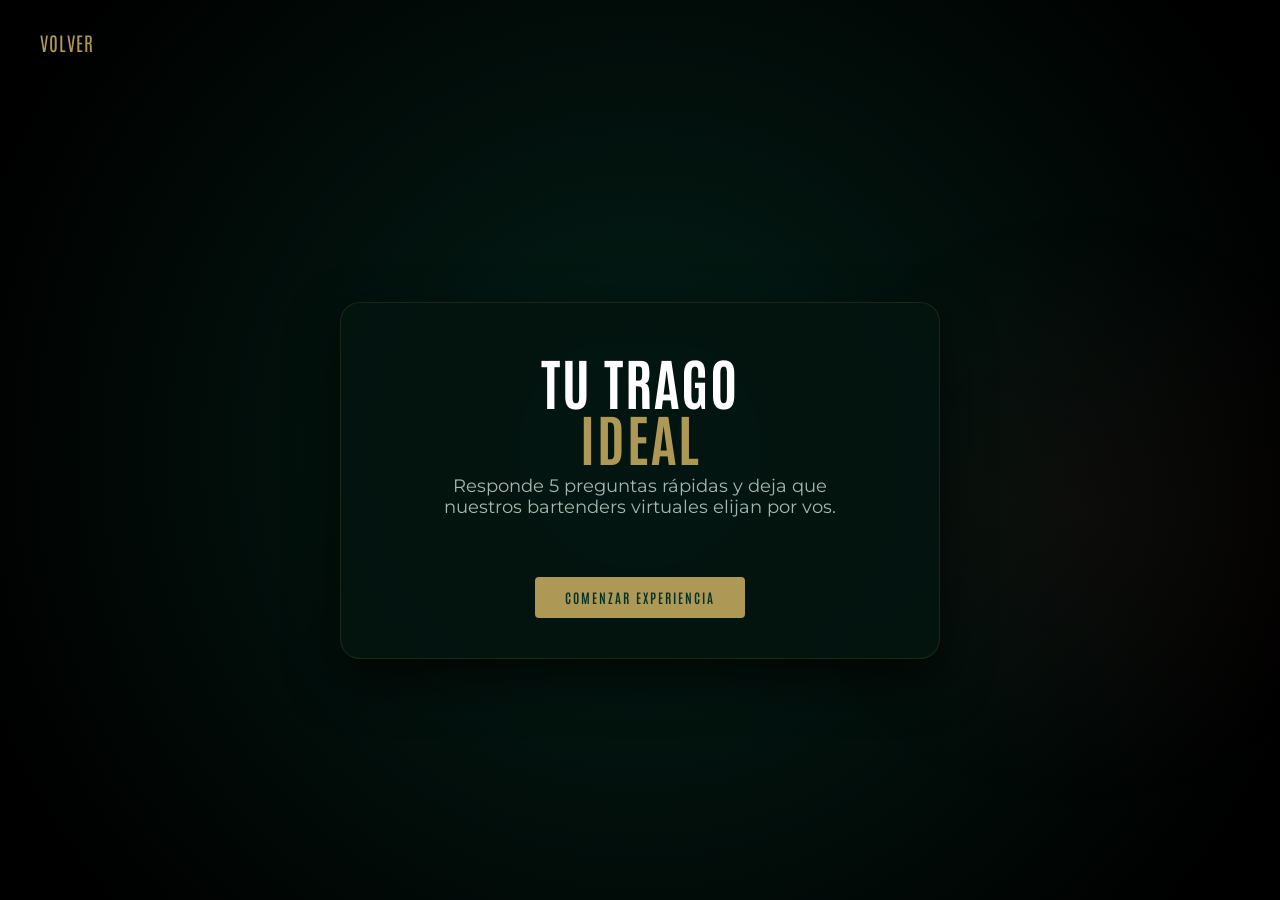
<file: fina-website/quiz.html>
<!DOCTYPE html>
<html lang="es">

<head>
    <meta charset="UTF-8">
    <meta name="viewport" content="width=device-width, initial-scale=1.0, viewport-fit=cover">
    <meta name="theme-color" content="#063023">
    <meta name="color-scheme" content="light only">
    <title>Tu Trago Ideal | FINA Cocktail Bar</title>
    <!-- Fonts -->
    <link rel="preconnect" href="https://fonts.googleapis.com">
    <link rel="preconnect" href="https://fonts.gstatic.com" crossorigin>
    <link
        href="https://fonts.googleapis.com/css2?family=Antonio:wght@100..700&family=Great+Vibes&family=Montserrat:wght@300;400;500;600&display=swap"
        rel="stylesheet">
    <!-- Ionicons -->
    <script nomodule src="https://unpkg.com/ionicons@7.1.0/dist/ionicons/ionicons.js"></script>
    <link rel="stylesheet" href="style.min.css">
    <style>
        /* Quiz Specific Styling */
        body {
            background-color: var(--color-black);
            overflow-x: hidden;
            overflow-y: auto;
            /* Allow scrolling */
            /* Prevent scroll on quiz page */
            font-family: var(--font-body);
        }

        /* Neon Gold Arches Background */
        .neon-bg {
            position: fixed;
            top: 0;
            left: 0;
            width: 100%;
            height: 100%;
            pointer-events: none;
            z-index: -1;
            /* Subtle dark gradient base */
            background: radial-gradient(circle at center, var(--secondary-green) 0%, #000 90%);
        }

        .neon-arch {
            position: absolute;
            border: 2px solid rgba(173, 152, 85, 0.1);
            border-top: 2px solid rgba(173, 152, 85, 0.6);
            border-radius: 50%;
            box-shadow: 0 -5px 20px rgba(173, 152, 85, 0.2);
            opacity: 0;
            animation: pulseArch 6s infinite ease-in-out;
            transform: translate(-50%, 20%);
            left: 50%;
        }

        .neon-arch:nth-child(1) {
            bottom: -10vh;
            width: 80vw;
            height: 80vw;
            animation-delay: 0s;
        }

        .neon-arch:nth-child(2) {
            bottom: -20vh;
            width: 120vw;
            height: 120vw;
            animation-delay: 2s;
            border-color: rgba(173, 152, 85, 0.2);
            border-top-color: rgba(173, 152, 85, 0.4);
        }

        .neon-arch:nth-child(3) {
            bottom: -30vh;
            width: 160vw;
            height: 160vw;
            animation-delay: 4s;
            border-color: rgba(173, 152, 85, 0.05);
            border-top-color: rgba(173, 152, 85, 0.2);
        }

        @keyframes pulseArch {

            0%,
            100% {
                opacity: 0.3;
                transform: translate(-50%, 20%) scale(1);
                box-shadow: 0 -5px 20px rgba(173, 152, 85, 0.2);
            }

            50% {
                opacity: 0.6;
                transform: translate(-50%, 20%) scale(1.05);
                box-shadow: 0 -10px 40px rgba(173, 152, 85, 0.4);
            }
        }

        .quiz-page {
            min-height: 100vh;
            display: flex;
            flex-direction: column;
            justify-content: center;
            align-items: center;
            padding: 80px 20px 20px;
            text-align: center;
            position: relative;
            z-index: 10;
        }

        .quiz-container {
            max-width: 600px;
            width: 100%;
            /* Minimalist Glassmorphism */
            background: rgba(4, 20, 16, 0.85);
            border: 1px solid rgba(173, 152, 85, 0.15);
            border-radius: 20px;
            padding: 40px;
            backdrop-filter: blur(20px);
            box-shadow: 0 20px 50px rgba(0, 0, 0, 0.7);
            transition: all 0.3s ease;
        }

        .question-step {
            display: none;
            animation: fadeInUp 0.6s cubic-bezier(0.2, 0.8, 0.2, 1);
        }

        .question-step.active {
            display: block;
        }

        .quiz-progress {
            font-size: 0.8rem;
            color: var(--accent-gold);
            margin-bottom: 20px;
            letter-spacing: 3px;
            text-transform: uppercase;
            opacity: 0.8;
        }

        .quiz-question {
            font-size: 1.8rem;
            color: var(--text-light);
            margin-bottom: 40px;
            font-family: var(--font-heading);
            font-weight: 300;
            line-height: 1.3;
            text-shadow: 0 2px 10px rgba(0, 0, 0, 0.5);
        }

        .options-grid {
            display: grid;
            grid-template-columns: 1fr;
            gap: 15px;
        }

        .quiz-btn {
            background: rgba(20, 20, 20, 0.6);
            border: 1px solid rgba(173, 152, 85, 0.3);
            color: var(--text-light);
            padding: 18px 25px;
            border-radius: 50px;
            /* Fully rounded buttons */
            cursor: pointer;
            transition: all 0.3s cubic-bezier(0.25, 0.8, 0.25, 1);
            font-family: var(--font-body);
            font-size: 1.1rem;
            text-align: left;
            position: relative;
            overflow: hidden;
            display: flex;
            align-items: center;
            justify-content: space-between;
        }

        .quiz-btn::after {
            content: '';
            position: absolute;
            top: 0;
            left: 0;
            width: 0%;
            height: 100%;
            background: linear-gradient(90deg, transparent, rgba(173, 152, 85, 0.1), transparent);
            transition: width 0.4s;
            z-index: 1;
        }

        .quiz-btn:hover {
            border-color: var(--accent-gold);
            color: var(--primary-green);
            background: var(--accent-gold);
            transform: translateY(-2px);
            box-shadow: 0 5px 20px rgba(173, 152, 85, 0.4);
        }

        .quiz-btn:active {
            transform: scale(0.98);
        }

        .quiz-btn.locked-opt {
            opacity: 0.5;
            cursor: not-allowed;
            border-color: rgba(255, 255, 255, 0.1);
            background: rgba(20, 20, 20, 0.4);
            flex-direction: column;
            align-items: flex-start;
            padding: 15px;
        }

        .quiz-btn.locked-opt:hover {
            transform: none;
            box-shadow: none;
            border-color: rgba(255, 255, 255, 0.1);
            background: rgba(20, 20, 20, 0.4);
            color: var(--text-light);
        }

        .locked-top {
            display: flex;
            justify-content: space-between;
            width: 100%;
        }

        .locked-msg {
            font-size: 0.8rem;
            color: var(--accent-gold);
            margin-top: 8px;
            font-style: italic;
            text-align: left;
            line-height: 1.2;
            opacity: 0.8;
        }

        /* Result Styles */
        .result-title {
            font-size: 3rem;
            color: var(--accent-gold);
            font-family: var(--font-heading);
            margin-bottom: 10px;
            text-shadow: 0 0 10px rgba(173, 152, 85, 0.3);
            text-transform: uppercase;
            letter-spacing: 2px;
        }

        .result-profile {
            font-style: italic;
            color: var(--text-light);
            margin-bottom: 30px;
            font-size: 1.2rem;
            font-weight: 300;
        }

        .recommended-card {
            margin: 20px auto;
            max-width: 320px;
            border: 1px solid var(--accent-gold);
            border-radius: 15px;
            overflow: hidden;
            background: #000;
            box-shadow: 0 10px 30px rgba(0, 0, 0, 0.6);
            transition: transform 0.5s;
        }

        .recommended-card:hover {
            transform: translateY(-5px);
            box-shadow: 0 15px 40px rgba(173, 152, 85, 0.2);
        }

        .recommended-card img {
            width: 100%;
            height: 280px;
            object-fit: cover;
            border-bottom: 1px solid rgba(173, 152, 85, 0.2);
        }

        .recommended-info {
            padding: 25px;
            text-align: center;
        }

        .drink-name {
            color: var(--accent-gold);
            margin-bottom: 10px;
            font-family: var(--font-heading);
            font-size: 2rem;
            text-transform: uppercase;
            letter-spacing: 1px;
            line-height: 1.1;
        }

        .drink-separator {
            width: 40px;
            height: 2px;
            background: rgba(173, 152, 85, 0.5);
            margin: 0 auto 15px;
        }

        .drink-desc {
            color: #e0e0e0;
            font-size: 1.1rem;
            margin-bottom: 20px;
            line-height: 1.5;
            font-weight: 400;
        }

        .drink-price {
            font-weight: 700;
            color: var(--accent-gold);
            letter-spacing: 2px;
            font-size: 1.2rem;
            border-top: 1px solid rgba(255, 255, 255, 0.1);
            padding-top: 15px;
            display: inline-block;
            width: 100%;
        }

        .cta-btn {
            background: var(--accent-gold);
            color: var(--primary-green);
            padding: 12px 30px;
            border: none;
            font-family: var(--font-heading);
            text-transform: uppercase;
            letter-spacing: 2px;
            font-weight: 600;
            cursor: pointer;
            margin-top: 20px;
            transition: all 0.3s;
            border-radius: 4px;
        }

        .cta-btn:hover {
            background: #fff;
            box-shadow: 0 0 20px rgba(173, 152, 85, 0.5);
        }

        @keyframes fadeInUp {
            from {
                opacity: 0;
                transform: translateY(20px);
            }

            to {
                opacity: 1;
                transform: translateY(0);
            }
        }

        /* Navbar Override */
        .nav-back {
            position: absolute;
            top: 30px;
            left: 30px;
            color: var(--accent-gold);
            text-decoration: none;
            font-size: 1.2rem;
            display: flex;
            align-items: center;
            gap: 10px;
            z-index: 20;
            font-family: var(--font-heading);
            text-transform: uppercase;
            letter-spacing: 1px;
            transition: all 0.3s;
        }

        .nav-back:hover {
            color: #fff;
            text-shadow: 0 0 10px rgba(173, 152, 85, 0.5);
        }
    </style>
</head>

<body>

    <!-- Neon Background -->
    <div class="neon-bg">
        <div class="neon-arch"></div>
        <div class="neon-arch"></div>
        <div class="neon-arch"></div>
    </div>

    <a href="menu.html" class="nav-back">
        <ion-icon name="arrow-back-outline"></ion-icon> Volver
    </a>

    <div class="quiz-page">
        <div class="quiz-container">

            <!-- INTRO -->
            <div id="intro-step" class="question-step active">
                <div style="font-size: 4rem; color: var(--accent-gold); margin-bottom: 10px;">
                    <ion-icon name="sparkles-outline"></ion-icon>
                </div>
                <h1
                    style="font-size: 3.5rem; margin-bottom: 10px; line-height: 1; font-family: var(--font-heading); color: #fff;">
                    TU TRAGO <br><span style="color: var(--accent-gold);">IDEAL</span></h1>
                <p
                    style="margin-bottom: 40px; font-size: 1.1rem; color: var(--text-muted); max-width: 400px; margin-left: auto; margin-right: auto;">
                    Responde 5 preguntas rápidas y deja que nuestros bartenders virtuales elijan por vos.
                </p>
                <button class="cta-btn" onclick="startQuiz()">COMENZAR EXPERIENCIA</button>
            </div>

            <!-- QUESTIONS CONTAINER -->
            <div id="quiz-flow"></div>

            <!-- RESULT -->
            <div id="result-step" class="question-step">
                <h2 class="result-title">Tu Perfil es...</h2>
                <div id="profile-text" class="result-profile">...</div>

                <div class="deco-line"
                    style="width: 50px; height: 2px; background: var(--accent-gold); margin: 0 auto 30px;"></div>

                <p
                    style="text-transform: uppercase; letter-spacing: 2px; font-size: 0.9rem; color:var(--text-muted); margin-bottom: 15px;">
                    Te recomendamos:</p>

                <div id="recommendation-content">
                    <!-- Card injected here -->
                </div>

                <div style="margin-top: 30px; display: flex; gap: 15px; justify-content: center;">
                    <button class="cta-btn" onclick="location.reload()"
                        style="background: transparent; border: 1px solid var(--accent-gold); color: var(--accent-gold);">REINTENTAR</button>
                    <a href="menu.html" class="cta-btn" style="text-decoration: none; color: var(--primary-green);">VER
                        CARTA</a>
                </div>
            </div>

        </div>
    </div>

    <script src="script.js"></script> <!-- Need data from here -->
    <script>
        // QUIZ DATA
        const questions = [
            {
                q: "1. ¿Qué tipo de sabores preferís hoy?",
                options: [
                    { t: "Dulces y frutales 🍓", tag: "dulces", type: "score" },
                    { t: "Cítricos y refrescantes 🍋", tag: "citricos", type: "score" },
                    { t: "Herbales y botánicos 🌿", tag: "herbales", type: "score" },
                    { t: "Secos y complejos 🥃", tag: "secos", type: "score" },
                    { t: "Amargos y aperitivos 🍸", tag: "amargo", type: "score" }
                ]
            },
            {
                q: "2. ¿En qué etapa de la noche estás?",
                options: [
                    { t: "Recién arranco, busco algo suave.", tag: "suave", type: "score" },
                    { t: "Ya entré en ritmo, con más cuerpo.", tag: "equilibrado", type: "score" },
                    { t: "Última copa para cerrar (o seguir).", tag: "fuerte", type: "score" }
                ]
            },
            {
                q: "3. ¿Cómo describirías tu plan?",
                options: [
                    { t: "Tranqui, charlando sentado.", tag: "clasico", type: "score" },
                    { t: "Fiesta o salida con amigos.", tag: "fiesta", type: "score" },
                    { t: "Explorando sabores nuevos.", tag: "autor", type: "score" }
                ]
            },
            {
                q: "4. Intensidad de alcohol preferida:",
                options: [
                    { t: "Que casi ni se note.", tag: "suave", type: "score" },
                    { t: "Equilibrado, presente pero amable.", tag: "equilibrado", type: "score" },
                    { t: "Presencia fuerte, con carácter.", tag: "fuerte", type: "score" }
                ]
            },
            {
                q: "5. ¿Qué NO querés tomar hoy?",
                multiple: 3,
                note: "* Se pueden seleccionar hasta 3 respuestas",
                options: [
                    { t: "Nada dulce o empalagoso.", tag: "dulces", type: "block" },
                    { t: "Nada muy cítrico o ácido.", tag: "citricos", type: "block" },
                    { t: "Nada herbal o botánico.", tag: "herbales", type: "block" },
                    { t: "Nada muy seco.", tag: "secos", type: "block" },
                    { t: "Nada de notas amargas.", tag: "amargo", type: "block" },
                    { t: "Nada muy fuerte.", tag: "fuerte", type: "block" }
                ]
            }
        ];

        let currentQ = 0;
        let blockedTags = [];
        let q1Tag = "";
        let q4Tag = "";
        let preferenceTags = [];

        const tagMap = {
            "dulces": "DulceFiesta",
            "secos": "AmargoClasico", "amargo": "AmargoClasico",
            "citricos": "RefrescanteSutil", "herbales": "RefrescanteSutil"
        };

        const profiles = {
            "DulceFiesta": {
                title: "Alma de Fiesta",
                desc: "Buscas disfrutar sin preocupaciones. Sabores amables, dulces o frutales que acompañen el buen momento.",
                keywords: ["dulces", "frutal", "suave", "tikis"]
            },
            "AmargoClasico": {
                title: "Carácter & Tradición",
                desc: "Apreciás la elegancia y la intensidad. Sabores definidos, secos y fuertes. Un trago con personalidad para alguien igual.",
                keywords: ["secos", "fuerte"]
            },
            "RefrescanteSutil": {
                title: "Explorador Sensorial",
                desc: "Equilibrio ante todo. Ni muy dulce ni muy agresivo. Buscas frescura, notas cítricas y complejidad.",
                keywords: ["citricos", "equilibrado", "autor"]
            }
        };

        let currentSelections = [];

        function startQuiz() {
            document.getElementById('intro-step').classList.remove('active');
            renderQuestion();
        }

        function renderQuestion() {
            const container = document.getElementById('quiz-flow');
            container.innerHTML = '';
            currentSelections = []; // Reset selections

            const q = questions[currentQ];

            const step = document.createElement('div');
            step.className = 'question-step active';

            let noteHtml = q.note ? `<p style="color: var(--accent-gold); font-size: 0.9rem; margin-top: -30px; margin-bottom: 30px; font-style: italic;">${q.note}</p>` : '';

            let optionsHtml = '';
            if (q.multiple) {
                optionsHtml = q.options.map((opt, index) => {
                    let isLockedByQ1 = (currentQ === 4 && opt.tag === q1Tag);
                    let isLockedByQ4 = (currentQ === 4 && opt.tag === q4Tag);

                    if (isLockedByQ1 || isLockedByQ4) {
                        let lockReason = isLockedByQ1 ? "Ya elegiste buscar este sabor en la primer pregunta." : "Ya elegiste buscar esta intensidad de alcohol en la pregunta anterior.";
                        return `
                        <div class="quiz-btn locked-opt">
                            <div class="locked-top">
                                <span>${opt.t}</span>
                                <ion-icon name="lock-closed-outline"></ion-icon>
                            </div>
                            <span class="locked-msg">Bloqueado: ${lockReason}</span>
                        </div>
                        `;
                    }
                    return `
                    <button class="quiz-btn multi-btn" id="opt-${index}" onclick="multiSelect('${opt.tag}', '${opt.type}', ${index}, ${q.multiple})">
                        <span>${opt.t}</span>
                        <ion-icon name="checkmark-circle-outline" style="opacity: 0.2;"></ion-icon>
                    </button>
                    `;
                }).join('');

                optionsHtml += `
                    <button class="cta-btn" style="width: 100%; margin-top: 20px; text-align: center; display: block;" onclick="submitMultiple()">SIGUIENTE</button>
                `;
            } else {
                optionsHtml = q.options.map((opt) => `
                    <button class="quiz-btn" onclick="answer([{tag: '${opt.tag}', type: '${opt.type}'}])">
                        <span>${opt.t}</span>
                        <ion-icon name="chevron-forward-outline" style="opacity: 0.5;"></ion-icon>
                    </button>
                `).join('');
            }

            step.innerHTML = `
                <div class="quiz-progress">PASO ${currentQ + 1} / ${questions.length}</div>
                <h3 class="quiz-question">${q.q}</h3>
                ${noteHtml}
                <div class="options-grid">
                    ${optionsHtml}
                </div>
            `;
            container.appendChild(step);
        }

        function multiSelect(tag, type, idx, limit) {
            const btn = document.getElementById(`opt-${idx}`);
            const existingIdx = currentSelections.findIndex(s => s.tag === tag);

            if (existingIdx > -1) {
                // Deselect
                currentSelections.splice(existingIdx, 1);
                btn.style.borderColor = 'rgba(173, 152, 85, 0.3)';
                btn.style.color = 'var(--text-light)';
                btn.style.background = 'rgba(20, 20, 20, 0.6)';
                btn.querySelector('ion-icon').style.opacity = '0.2';
                btn.querySelector('ion-icon').name = 'checkmark-circle-outline';
            } else {
                // Select
                if (currentSelections.length >= limit) return; // Reached limit
                currentSelections.push({ tag, type });
                btn.style.borderColor = 'var(--accent-gold)';
                btn.style.color = 'var(--primary-green)';
                btn.style.background = 'var(--accent-gold)';
                btn.querySelector('ion-icon').style.opacity = '1';
                btn.querySelector('ion-icon').name = 'checkmark-circle';
            }
        }

        function submitMultiple() {
            answer(currentSelections);
        }

        function answer(selections) {
            selections.forEach(sel => {
                if (sel.type === 'block') {
                    blockedTags.push(sel.tag);
                } else if (currentQ === 0) {
                    q1Tag = sel.tag;
                } else if (currentQ === 3) {
                    q4Tag = sel.tag;
                    preferenceTags.push(sel.tag);
                } else {
                    preferenceTags.push(sel.tag);
                }
            });

            currentQ++;
            if (currentQ < questions.length) {
                renderQuestion();
            } else {
                showResult();
            }
        }

        async function showResult() {
            document.getElementById('quiz-flow').style.display = 'none';
            const resultStep = document.getElementById('result-step');
            resultStep.classList.add('active');

            const profileKey = tagMap[q1Tag] || "RefrescanteSutil";
            const profile = profiles[profileKey];

            document.getElementById('profile-text').textContent = `"${profile.desc}"`;
            document.querySelector('.result-title').textContent = profile.title;

            let candidates = [];
            let fallbackName = "Especial al Gusto";
            let fallbackDesc = "Tus elecciones fueron tan específicas que lograste hackear nuestra carta. ¡Acercate a la barra y decile al bartender que te prepare algo de autor con este perfil!";
            let fallbackPrice = "-";

            try {
                // Fetch the new JSON structure
                const response = await fetch('menu.json');
                const menuData = await response.json();

                const validCategories = ["Cocktelería de Autor", "Tikis", "Cocktelería Clásica"];

                let scoredCandidates = [];

                menuData.forEach(cat => {
                    if (validCategories.includes(cat.category)) {
                        cat.items.forEach(item => {
                            if (item.tags) {
                                // 1. Absolute rule: MUST NOT have blocked tags
                                const isBlocked = item.tags.some(t => blockedTags.includes(t));
                                if (isBlocked) return;

                                // 2. Absolute rule: MUST have Q1 tag
                                const hasBaseMatch = item.tags.includes(q1Tag);
                                if (hasBaseMatch) {
                                    // 3. Score based on Q2, Q3, Q4 preferences
                                    let score = 0;
                                    preferenceTags.forEach(pref => {
                                        if (item.tags.includes(pref)) score++;
                                    });
                                    scoredCandidates.push({ item: item, score: score });
                                }
                            }
                        });
                    }
                });

                let finalCandidates = [];

                if (scoredCandidates.length > 0) {
                    // Sort descending by score
                    scoredCandidates.sort((a, b) => b.score - a.score);
                    const topScore = scoredCandidates[0].score;
                    // Gather all with the top score to randomly pick if there's a tie
                    candidates = scoredCandidates.filter(c => c.score === topScore).map(c => c.item);
                }

            } catch (error) {
                console.error("Error loading menu data for quiz:", error);
            }

            // Absolute fallback if no specific matches found, fetch failed, or somehow everything is blocked
            if (candidates.length === 0) {
                candidates = [{ name: fallbackName, desc: fallbackDesc, price: fallbackPrice }];
            }

            // Check if we have a previously recommended drink in this session to avoid repeats
            const lastRecommended = sessionStorage.getItem('lastRecommendedDrink');

            // If we have multiple candidates and one of them is the one we just recommended, remove it
            if (candidates.length > 1 && lastRecommended) {
                candidates = candidates.filter(c => c.name !== lastRecommended);
            }

            const selected = candidates[Math.floor(Math.random() * candidates.length)];

            // Save this recommendation so we don't repeat it next round
            sessionStorage.setItem('lastRecommendedDrink', selected.name);

            // Path logic: Prioritize imageMapping (from script.js), fallback to direct local path, then default SVG
            const defaultFallback = "images/default-cocktail.svg";
            let imgSrc = defaultFallback;

            if (window.imageMapping && window.imageMapping[selected.name]) {
                imgSrc = window.imageMapping[selected.name];
            } else if (selected.name !== fallbackName) {
                // Try direct match if mapping missing (e.g. "Negroni.webp")
                imgSrc = `images/${selected.name}.webp`;
            }

            const recContainer = document.getElementById('recommendation-content');
            recContainer.innerHTML = `
                <div class="recommended-card">
                    <img src="${imgSrc}" alt="${selected.name}" onerror="this.src='${defaultFallback}'">
                    <div class="recommended-info">
                        <h3 class="drink-name">${selected.name}</h3>
                        <div class="drink-separator"></div>
                        <p class="drink-desc">${selected.desc || 'Consultar ingredientes en barra.'}</p>
                        <div class="drink-price">${selected.price}</div>
                    </div>
                </div>
            `;
        }
    </script>
    <script src="script.min.js"></script>
    <script>
        if ('serviceWorker' in navigator) {
            window.addEventListener('load', () => {
                navigator.serviceWorker.register('sw.js')
                    .then(reg => console.log('SW registered!', reg))
                    .catch(err => console.error('SW registration failed!', err));
            });
        }
    </script>
</body>

</html>
</file>
<file: fina-website/style.min.css>
:root {
    --primary-green: #063023;
    /* Updated Brand Green */
    --secondary-green: #042018;
    /* Darker shade */
    --accent-gold: #AD9855;
    /* Updated Brand Gold */
    --accent-red: #541618;
    /* Brand Red */
    --color-black: #141414;
    /* Brand Black */

    --text-light: #f5f5f5;
    --text-muted: #a3b8b0;

    --font-heading: 'Antonio', sans-serif;
    --font-script: 'Great Vibes', cursive;
    --font-body: 'Montserrat', sans-serif;
}

* {
    margin: 0;
    padding: 0;
    box-sizing: border-box;
}

body {
    background-color: var(--color-black);
    color: var(--text-light);
    font-family: var(--font-body);
    width: 100%;
    position: relative;
    -webkit-tap-highlight-color: transparent;
    overflow-x: visible;
}

/* Base Mobile Optimization */
html {
    scroll-behavior: smooth;
    -webkit-text-size-adjust: 100%;
    overflow-x: visible;
}

/* Neon Background Effects */
body::before,
body::after {
    content: '';
    position: fixed;
    /* Changed from absolute to prevent horizontal overflow */
    width: 600px;
    height: 600px;
    border-radius: 50%;
    z-index: -1;
    pointer-events: none;
}

body::before {
    background: radial-gradient(circle, rgba(173, 152, 85, 0.15), transparent 70%);
    top: -200px;
    left: -200px;
}

body::after {
    background: radial-gradient(circle, rgba(84, 22, 24, 0.15), transparent 70%);
    /* Red accent */
    bottom: 10%;
    right: -100px;
}

h1,
h2,
h3 {
    font-family: var(--font-heading);
    color: var(--accent-gold);
    text-transform: uppercase;
    letter-spacing: 2px;
}

a {
    text-decoration: none;
    color: inherit;
}

/* Navigation - Restored to Standard Centering */
.navbar {
    position: fixed;
    top: 0;
    width: 100%;
    padding: 20px 50px;
    display: flex;
    justify-content: space-between;
    align-items: center;
    background: rgba(20, 20, 20, 0.95);
    /* Using Brand Black */
    -webkit-backdrop-filter: blur(10px);
    backdrop-filter: blur(10px);
    z-index: 1000;
    border-bottom: 1px solid rgba(173, 152, 85, 0.2);
}

.logo {
    font-family: var(--font-heading);
    font-size: 2rem;
    color: var(--accent-gold);
    letter-spacing: 4px;
}

.nav-links {
    list-style: none;
    display: flex;
    gap: 30px;
}

.nav-links a {
    font-size: 0.9rem;
    letter-spacing: 1px;
    transition: color 0.3s;
}

.nav-links a:hover {
    color: var(--accent-gold);
}

.hamburger {
    display: none;
    font-size: 2rem;
    color: var(--accent-gold);
    cursor: pointer;
}

/* Mobile Menu */
.mobile-menu-overlay {
    position: fixed;
    top: 0;
    left: 0;
    width: 100%;
    height: 100vh;
    background: var(--color-black);
    display: flex;
    flex-direction: column;
    justify-content: center;
    align-items: center;
    z-index: 2000;
    transform: translateY(-100%);
    transition: transform 0.4s ease-in-out;
    padding-bottom: env(safe-area-inset-bottom);
    /* iPhone X+ fix */
}

.mobile-menu-overlay.active {
    transform: translateY(0);
}

.close-menu {
    position: absolute;
    top: 30px;
    right: 30px;
    font-size: 3rem;
    cursor: pointer;
}

.mobile-menu-overlay ul {
    list-style: none;
    text-align: center;
}

.mobile-menu-overlay a {
    font-family: var(--font-heading);
    font-size: 2.5rem;
    color: var(--accent-gold);
    display: block;
    margin: 20px 0;
}

/* Hero Section */
.hero {
    height: 100vh;
    height: 100dvh;
    /* Dynamic Viewport Height for mobile browsers */
    display: flex;
    justify-content: center;
    align-items: center;
    text-align: center;
    background: radial-gradient(circle at center, var(--primary-green) 0%, var(--color-black) 80%);
    position: relative;
    padding: 0 20px;
}

.hero-content {
    position: relative;
    z-index: 2;
    transform: none;
    /* Removed shift */
}

.script-subtitle {
    font-family: var(--font-script);
    color: var(--text-light);
    font-size: 2.5rem;
    margin-bottom: -10px;
    transform: rotate(-5deg);
}

.main-title {
    font-size: 8rem;
    line-height: 1;
    font-weight: 300;
    color: transparent;
    -webkit-text-stroke: 2px var(--accent-gold);
    /* 2px for larger text */
    animation: neonPulse 3s infinite alternate;
}

.sub-title {
    font-size: 1.2rem;
    letter-spacing: 8px;
    margin-bottom: 20px;
}

.deco-line {
    width: 100px;
    height: 2px;
    background: var(--accent-gold);
    margin: 0 auto 20px;
}

.tagline {
    font-size: 1.2rem;
    margin-bottom: 40px;
}

.script-accent {
    font-family: var(--font-script);
    color: var(--accent-gold);
    font-size: 2rem;
    margin-left: 5px;
}

.cta-btn {
    border: 1px solid var(--accent-gold);
    padding: 15px 40px;
    font-family: var(--font-heading);
    letter-spacing: 2px;
    transition: all 0.3s;
    display: inline-block;
    color: var(--accent-gold);
    will-change: transform, box-shadow;
}

.cta-btn:hover {
    background: var(--accent-red);
    /* Red on hover */
    border-color: var(--accent-red);
    color: var(--text-light);
    box-shadow: 0 0 20px rgba(84, 22, 24, 0.4);
}

/* Arch Decorations */
.arch {
    position: absolute;
    width: 400px;
    height: 600px;
    border: 1px solid rgba(173, 152, 85, 0.1);
    border-radius: 400px 400px 0 0;
    bottom: 0;
    pointer-events: none;
}

.arch-left {
    left: 10%;
}

.arch-right {
    right: 10%;
}

/* Menu Section */
.menu-section {
    padding: 80px 20px;
    background-color: var(--primary-green);
    position: relative;
    overflow: hidden;
    /* Ensure pseudo-element doesn't overflow */
    box-shadow: inset 0 0 300px #000;
    /* Much stronger vignette to blend edges */
}

.menu-section::before {
    content: '';
    position: absolute;
    top: 0;
    left: 0;
    width: 100%;
    height: 100%;
    /* Pattern without shadow, just Gold on Green */
    background-image: url("data:image/svg+xml,%3Csvg width='60' height='120' viewBox='0 0 60 120' xmlns='http://www.w3.org/2000/svg'%3E%3Cg fill='none' stroke='%23AD9855' stroke-width='1' stroke-opacity='0.4'%3E%3Cpath d='M10 0v120 M50 0v120' /%3E%3Crect x='10' y='20' width='40' height='80' rx='20' /%3E%3C/g%3E%3C/svg%3E");
    background-size: 180px 360px;
    filter: blur(0.5px);
    /* Very subtle blur */
    z-index: 0;
    pointer-events: none;
}

.menu-section>* {
    position: relative;
    z-index: 1;
    /* Ensure content stays above the blurred background */
}

.section-header {
    text-align: center;
    margin-bottom: 60px;
    opacity: 0;
    transform: translateY(20px);
    transition: opacity 0.6s ease-out, transform 0.6s ease-out;
}

.section-header.visible {
    opacity: 1;
    transform: translateY(0);
}

.section-title {
    font-size: 3rem;
    margin-bottom: 15px;
}

.deco-dot {
    width: 10px;
    height: 10px;
    background: var(--accent-gold);
    border-radius: 50%;
    margin: 0 auto;
    position: relative;
}

.deco-dot::before,
.deco-dot::after {
    content: '';
    position: absolute;
    top: 50%;
    width: 100px;
    height: 1px;
    background: rgba(173, 152, 85, 0.3);
}

.deco-dot::before {
    right: 20px;
}

.deco-dot::after {
    left: 20px;
}

.menu-category {
    max-width: 1200px;
    margin: 0 auto 80px;
    content-visibility: auto;
    /* Skip rendering off-screen DOM completely */
    contain-intrinsic-size: 800px;
    /* Placeholder height while off-screen */
}

.category-title {
    font-size: 2rem;
    border-bottom: 1px solid rgba(173, 152, 85, 0.2);
    padding-bottom: 15px;
    margin-bottom: 40px;
    text-align: center;
    opacity: 0;
    transform: translateY(20px);
    transition: opacity 0.6s ease-out, transform 0.6s ease-out;
}

.category-title.visible {
    opacity: 1;
    transform: translateY(0);
}

/* Grid for Cards */
.menu-grid {
    display: grid;
    grid-template-columns: repeat(auto-fill, minmax(280px, 1fr));
    gap: 30px;
}

/* Menu Card Styles - Optimized for performance */
.menu-card {
    background: rgba(20, 20, 20, 0.95);
    /* Solidified background to remove need for blur */
    border: 1px solid rgba(173, 152, 85, 0.15);
    border-radius: 12px;
    overflow: hidden;
    opacity: 0;

    transform: translateY(20px);

    transition: opacity 0.6s ease-out,
        transform 0.6s ease-out,
        box-shadow 0.3s ease, border-color 0.3s ease;
}

.menu-card.visible {
    opacity: 1;
    transform: translateY(0);
}

.menu-card:hover {
    transform: translateY(-8px);
    box-shadow: 0 15px 30px rgba(0, 0, 0, 0.6), 0 0 15px rgba(173, 152, 85, 0.2);
    border-color: rgba(173, 152, 85, 0.4);
    /* Gold border emphasis on hover instead of red for elegance */
}

.card-image {
    width: 100%;
    height: 200px;
    overflow: hidden;
    background: #000;
    content-visibility: auto;
    /* Skips complex image paints off-screen */
    contain-intrinsic-size: 200px;
}

.card-image img {
    width: 100%;
    height: 100%;
    object-fit: cover;
    will-change: transform;
    /* Hardware acceleration for image zoom */
    transition: transform 0.5s;
}

.menu-card:hover .card-image img {
    transform: scale(1.1);
}

.card-content {
    padding: 20px;
    /* Optimize text rendering */
    -webkit-font-smoothing: antialiased;
    -moz-osx-font-smoothing: grayscale;
}

.card-header {
    display: flex;
    justify-content: space-between;
    align-items: flex-start;
    margin-bottom: 10px;
}

.card-title {
    font-family: var(--font-heading);
    font-size: 1.2rem;
    color: var(--accent-gold);
    line-height: 1.2;
}

.card-price {
    font-family: 'Montserrat', sans-serif;
    font-weight: 600;
    color: var(--text-light);
    white-space: nowrap;
    margin-left: 10px;
}

.card-desc {
    font-size: 0.9rem;
    color: var(--text-muted);
    font-style: italic;
    line-height: 1.4;
}

/* Location Section */
.location-section {
    padding: 80px 20px;
    background: var(--secondary-green);
    text-align: center;
}

.location-section .section-title {
    text-align: center;
}

.location-content {
    max-width: 1200px;
    /* Aligned with About */
    margin: 0 auto;
    display: grid;
    grid-template-columns: 1fr;
    gap: 40px;
    padding-left: 0;
    /* Removed Shift */
}

@media (min-width: 900px) {
    .location-content {
        grid-template-columns: 1fr 1fr;
        align-items: center;
    }
}

.info-item {
    display: flex;
    flex-direction: column;
    text-align: center;
    gap: 15px;
    margin-bottom: 30px;
    align-items: center;
    justify-content: center;
}

.info-item ion-icon {
    font-size: 2rem;
    color: var(--accent-gold);
}

.reviews-preview {
    margin-top: 40px;
    padding-top: 20px;
    border-top: 1px solid rgba(255, 255, 255, 0.1);
}

.review-card {
    background: rgba(255, 255, 255, 0.05);
    padding: 20px;
    border-radius: 8px;
    margin-bottom: 20px;
}

.stars {
    color: var(--accent-gold);
    margin-bottom: 10px;
}

.author {
    display: block;
    margin-top: 10px;
    font-size: 0.8rem;
    color: var(--accent-gold);
    text-align: right;
}

footer {
    padding: 40px 20px;
    text-align: center;
    border-top: 1px solid rgba(212, 175, 55, 0.2);
}

.social-links {
    margin-bottom: 20px;
}

.social-links ion-icon {
    font-size: 1.5rem;
    color: var(--text-light);
    transition: 0.3s;
}

.social-links ion-icon:hover {
    color: var(--accent-gold);
}

/* Responsive adjustments */
@media (max-width: 768px) {
    .nav-links {
        display: none;
    }

    .hamburger {
        display: block;
    }

    .main-title {
        font-size: 5rem;
    }

    .arch {
        display: none;
    }

    .menu-grid {
        grid-template-columns: 1fr;
        /* Full width cards on mobile */
    }

    .navbar {
        padding: 20px;
    }

    .location-content,
    .about-container-three-col {
        padding-left: 0;
    }

    .hero-content {
        transform: none;
    }
}

/* WhatsApp Button, Spotify Button, Back to Top - Safe Area Fix */
.whatsapp-btn,
.spotify-btn,
.back-to-top {
    bottom: calc(30px + env(safe-area-inset-bottom));
    /* Lift up on iPhone X+ */
}

/* WhatsApp Button Container */
.whatsapp-btn {
    position: fixed;
    /* bottom handled by group rule */
    right: 30px;
    background: #25D366;
    color: white;
    width: 60px;
    height: 60px;
    border-radius: 50%;
    display: flex;
    justify-content: center;
    align-items: center;
    font-size: 35px;
    box-shadow: 0 4px 10px rgba(0, 0, 0, 0.3);
    z-index: 2000;
    transition: transform 0.3s;
    /* Continuous pulse animation to encourage action */
    animation: pulse-green 2s infinite;
}

.whatsapp-btn:hover {
    transform: scale(1.1);
    animation: none;
    /* Stop pulsing on hover */
}

/* Tooltip "Reservá tu mesa" */
.whatsapp-tooltip {
    position: absolute;
    right: 70px;
    background: white;
    color: #052b22;
    padding: 8px 15px;
    border-radius: 20px;
    font-size: 0.9rem;
    font-weight: bold;
    white-space: nowrap;
    box-shadow: 0 4px 15px rgba(0, 0, 0, 0.2);
    opacity: 0;
    transform: translateX(10px);
    transition: all 0.3s ease;
    pointer-events: none;
    font-family: var(--font-body);
}

.whatsapp-tooltip::after {
    content: '';
    position: absolute;
    right: -6px;
    top: 50%;
    transform: translateY(-50%);
    border-left: 6px solid white;
    border-top: 6px solid transparent;
    border-bottom: 6px solid transparent;
}

/* Show tooltip periodically or on hover */
/* Show tooltip periodically or on hover */
@media (hover: hover) and (pointer: fine) {
    .whatsapp-btn:hover .whatsapp-tooltip {
        opacity: 1;
        transform: translateX(0);
        animation: none;
        /* Force show on hover */
    }
}

/* Animation to show/hide tooltip automatically */
@keyframes showTooltip {

    0%,
    80% {
        opacity: 0;
        transform: translateX(10px);
    }

    85%,
    95% {
        opacity: 1;
        transform: translateX(0);
    }

    100% {
        opacity: 0;
        transform: translateX(10px);
    }
}

.whatsapp-tooltip {
    animation: showTooltip 15s infinite;
    /* Synced 15s */
}

@keyframes pulse-green {
    0% {
        box-shadow: 0 0 0 0 rgba(37, 211, 102, 0.7);
    }

    70% {
        box-shadow: 0 0 0 15px rgba(37, 211, 102, 0);
    }

    100% {
        box-shadow: 0 0 0 0 rgba(37, 211, 102, 0);
    }
}

/* Spotify Floating Button */
.spotify-btn {
    position: fixed;
    /* bottom handled by group rule */
    left: 30px;
    /* Opposite side */
    background: #1DB954;
    /* Spotify Green */
    color: white;
    width: 60px;
    height: 60px;
    border-radius: 50%;
    display: flex;
    justify-content: center;
    align-items: center;
    font-size: 35px;
    /* Ensures icon size */
    box-shadow: 0 4px 10px rgba(0, 0, 0, 0.3);
    z-index: 2000;
    transition: transform 0.3s;
    overflow: visible;
    /* Important for tooltip */
}

/* Fix for centering icon */
.spotify-btn ion-icon {
    display: block;
    line-height: 1;
    margin: 0;
    padding: 0;
    transform: translateX(-1px);
    /* Nudge left slightly (fine-tuned) */
}

.spotify-btn:hover {
    transform: scale(1.1);
}

/* Musical Wave Animation */
.spotify-wave {
    position: absolute;
    width: 100%;
    height: 100%;
    border-radius: 50%;
    border: 2px solid #1DB954;
    opacity: 0;
    animation: wave-animation 2s infinite;
    z-index: -1;
    /* Behind icon */
}

@keyframes wave-animation {
    0% {
        transform: scale(1);
        opacity: 0.8;
    }

    100% {
        transform: scale(1.6);
        opacity: 0;
    }
}

/* Spotify Tooltip */
.spotify-tooltip {
    position: absolute;
    left: 70px;
    /* Position to the right of the button since it's on the left side */
    background: white;
    color: #052b22;
    padding: 8px 15px;
    border-radius: 20px;
    font-size: 0.9rem;
    font-weight: bold;
    white-space: nowrap;
    box-shadow: 0 4px 15px rgba(0, 0, 0, 0.2);
    opacity: 0;
    transform: translateX(-10px);
    transition: all 0.3s ease;
    pointer-events: none;
    font-family: var(--font-body);
}

.spotify-tooltip::after {
    content: '';
    position: absolute;
    left: -6px;
    top: 50%;
    transform: translateY(-50%);
    border-right: 6px solid white;
    border-top: 6px solid transparent;
    border-bottom: 6px solid transparent;
}

@media (hover: hover) and (pointer: fine) {
    .spotify-btn:hover .spotify-tooltip {
        opacity: 1;
        transform: translateX(0);
        animation: none;
        /* Stop animation on hover so it stays static */
    }
}

.spotify-tooltip {
    animation: showTooltipLeft 15s infinite;
    /* Synced 15s */
    /* Removed animation-delay so they start together */
}

@keyframes showTooltipLeft {

    0%,
    80% {
        /* Match WhatsApp timing */
        opacity: 0;
        transform: translateX(-10px);
    }

    85%,
    95% {
        /* Match WhatsApp timing */
        opacity: 1;
        transform: translateX(0);
    }

    100% {
        opacity: 0;
        transform: translateX(-10px);
    }
}

/* --- ABOUT SECTION THREE COLS --- */
.about-section {
    padding: 100px 20px;
    background: var(--secondary-green);
    color: var(--text-light);
    position: relative;
    overflow: hidden;
    text-align: center;
    /* Ensure content is centered */
}

.about-container-three-col {
    max-width: 1200px;
    /* Increased width for better spacing */
    margin: 0 auto;
    display: grid;
    grid-template-columns: 280px 1fr 280px;
    /* Larger images */
    gap: 40px;
    align-items: center;
    justify-content: center;
    padding-left: 0;
    /* Removed manual shift */
}

.about-text-center {
    text-align: center;
    padding: 0 20px;
    opacity: 0;
    transform: translateY(30px);
    transition: opacity 0.8s ease-out, transform 0.8s ease-out;
    will-change: opacity, transform;
}

.about-text-center.visible {
    opacity: 1;
    transform: translateY(0);
}

.about-title {

    font-size: 3.5rem;
    margin-bottom: 30px;
    line-height: 1.1;
}

.about-desc {
    font-family: var(--font-body);
    font-size: 1.1rem;
    line-height: 1.8;
    color: var(--text-muted);
    margin-bottom: 25px;
}

.about-photo {
    /* height: 380px; Removed fixed height to allow stacking */
    min-height: 380px;
    width: 280px;
    /* Matches grid column */
    overflow: hidden;
    border-radius: 6px;
    position: relative;
    margin: 0 auto;
    opacity: 0;
    transition: opacity 0.8s ease-out, transform 0.8s ease-out;
    will-change: opacity, transform;
    /* box-shadow: 0 10px 30px rgba(0, 0, 0, 0.3); Moved to img/video */
    display: flex;
    flex-direction: column;
    gap: 20px;
}

.about-photo.visible {
    opacity: 1;
}

.about-photo img,
.about-photo video {
    width: 100%;
    height: 250px;
    /* Fixed height for each item in stack */
    object-fit: cover;
    filter: sepia(20%) brightness(90%);
    transition: filter 0.5s, transform 0.8s;
    border-radius: 6px;
    box-shadow: 0 10px 30px rgba(0, 0, 0, 0.3);
    will-change: transform, filter;
}

.about-photo video {
    /* Ensure video matches img style */
    display: block;
}

.about-photo:hover img {
    filter: sepia(0%) brightness(100%);
    transform: scale(1.05);
}

.about-photo.left {
    transform: translateX(-40px);
}

.about-photo.right {
    transform: translateX(40px);
}

.about-photo.left.visible,
.about-photo.right.visible {
    transform: translateX(0);
}

.email-link {
    color: var(--text-light);
    font-size: 1.1rem;
    border-bottom: 1px solid var(--accent-gold);
    padding-bottom: 2px;
    transition: 0.3s;
}

/* --- MENU PAGE STYLES --- */
.menu-page {
    background: #021a14;
}

.menu-navbar {
    position: relative;
    background: transparent;
    border: none;
    padding-top: 30px;
}

.back-link {
    display: flex;
    align-items: center;
    gap: 10px;
    color: var(--accent-gold);
    font-family: var(--font-heading);
    letter-spacing: 1px;
    font-size: 1.1rem;
    transition: 0.3s;
}

.back-link:hover {
    transform: translateX(-5px);
    color: white;
}

.logo-small {
    font-family: var(--font-heading);
    letter-spacing: 2px;
    color: rgba(255, 255, 255, 0.3);
}

.menu-header {
    text-align: center;
    margin: 40px 0 60px;
}

.neon-title {
    font-size: 5rem;
    color: transparent;
    -webkit-text-stroke: 1px var(--accent-gold);
    position: relative;
    display: inline-block;
    animation: neonPulse 3s infinite alternate;
}

.menu-subtitle {
    letter-spacing: 4px;
    color: var(--text-muted);
    margin-top: 10px;
    text-transform: uppercase;
    font-size: 0.9rem;
}

@keyframes neonPulse {
    0% {
        text-shadow: 0 0 5px rgba(212, 175, 55, 0.2);
    }

    100% {
        text-shadow: 0 0 20px rgba(212, 175, 55, 0.6), 0 0 40px rgba(212, 175, 55, 0.2);
        -webkit-text-stroke: 1px #fff;
    }
}

/* Page Entry Animation */
.full-page-menu {
    animation: slideUpFade 1s ease-out forwards;
    opacity: 0;
    transform: translateY(50px);
}

@keyframes slideUpFade {
    to {
        opacity: 1;
        transform: translateY(0);
    }
}

@media (max-width: 1024px) {
    .about-section {
        overflow-x: hidden;
        /* Fix trailing scroll empty space caused by animations */
    }

    .about-container-three-col {
        grid-template-columns: 1fr;
        max-width: 600px;
        gap: 40px;
        padding-left: 0;
        /* Reset for mobile */
    }

    .about-photo {
        width: 100%;
        max-width: 100%;
        /* Use full width on mobile instead of 400px constraint */
        height: auto;
        transform: translateY(30px) !important;
    }

    .about-photo img,
    .about-photo video {
        min-height: 250px;
    }

    .about-photo.visible {
        transform: translateY(0) !important;
    }

    .about-photo.right {
        order: 2;
    }
}

/* --- PWA INSTALL PROMPT --- */
.pwa-prompt {
    position: fixed;
    bottom: -150px;
    /* Hidden initially */
    left: 0;
    right: 0;
    margin: 0 auto;
    width: 90%;
    max-width: 400px;
    background: rgba(10, 20, 15, 0.95);
    backdrop-filter: blur(15px);
    -webkit-backdrop-filter: blur(15px);
    border: 1px solid rgba(212, 175, 55, 0.3);
    border-radius: 16px;
    padding: 20px;
    box-shadow: 0 10px 40px rgba(0, 0, 0, 0.8), 0 0 20px rgba(173, 152, 85, 0.1);
    z-index: 10000;
    transition: bottom 0.5s cubic-bezier(0.175, 0.885, 0.32, 1.275);
    display: flex;
    flex-direction: column;
    gap: 15px;
}

.pwa-prompt.visible {
    bottom: 20px;
    /* Show above screen bottom */
}

.pwa-prompt-content {
    display: flex;
    align-items: center;
    gap: 15px;
}

.pwa-icon {
    width: 50px;
    height: 50px;
    border-radius: 12px;
    box-shadow: 0 2px 10px rgba(0, 0, 0, 0.5);
}

.pwa-text h4 {
    color: var(--text-light);
    font-family: var(--font-heading);
    margin: 0;
    font-size: 1.2rem;
}

.pwa-text p {
    color: var(--text-muted);
    font-size: 0.9rem;
    margin: 3px 0 0 0;
}

.pwa-actions {
    display: flex;
    justify-content: flex-end;
    gap: 10px;
}

.pwa-btn-secondary {
    background: transparent;
    color: var(--text-muted);
    border: none;
    font-size: 0.9rem;
    padding: 8px 15px;
    cursor: pointer;
}

.pwa-btn-primary {
    background: var(--accent-gold);
    color: var(--primary-green);
    border: none;
    border-radius: 20px;
    font-weight: bold;
    padding: 8px 20px;
    font-size: 0.9rem;
    cursor: pointer;
    box-shadow: 0 4px 10px rgba(212, 175, 55, 0.3);
}

.pwa-prompt.hidden {
    display: none;
}

/* Reviews Carousel Section */
.reviews-section {
    margin-top: 60px;
    padding: 40px;
    background: rgba(255, 255, 255, 0.03);
    border-radius: 12px;
    border: 1px solid rgba(212, 175, 55, 0.1);
    position: relative;
    overflow: hidden;
}

.google-header {
    display: flex;
    flex-direction: column;
    align-items: center;
    margin-bottom: 30px;
}

.google-logo {
    font-family: 'Product Sans', Arial, sans-serif;
    font-weight: bold;
    font-size: 1.5rem;
    background: white;
    padding: 5px 15px;
    border-radius: 20px;
    margin-bottom: 10px;
}

.g-blue {
    color: #4285F4;
}

.g-red {
    color: #EA4335;
}

.g-yellow {
    color: #FBBC05;
}

.g-green {
    color: #34A853;
}

.rating-info {
    display: flex;
    align-items: center;
    gap: 10px;
}

.rating-score {
    font-size: 2rem;
    font-weight: bold;
    color: var(--text-light);
}

.stars-static {
    color: #FBBC05;
    /* Google Star Yellow */
    font-size: 1.2rem;
}

.reviews-carousel {
    position: relative;
    padding: 20px 0;
    /* Space for box-shadows */
}

.reviews-track {
    display: flex;
    overflow-x: auto;
    scroll-snap-type: x mandatory;
    scroll-behavior: smooth;
    gap: 30px;
    padding-bottom: 20px;
    /* Space for scrollbar */
    -ms-overflow-style: none;
    /* IE and Edge */
    scrollbar-width: none;
    /* Firefox */
}

.reviews-track::-webkit-scrollbar {
    display: none;
    /* Chrome, Safari and Opera */
}

.review-slide {
    flex: 0 0 calc(33.333% - 20px);
    /* 3 cards on desktop */
    scroll-snap-align: center;
    padding: 30px;
    text-align: center;
    display: flex;
    flex-direction: column;
    align-items: center;
    justify-content: flex-start;
    box-sizing: border-box;
    /* Card Styling */
    background: rgba(20, 20, 20, 0.8);
    backdrop-filter: blur(10px);
    -webkit-backdrop-filter: blur(10px);
    border: 1px solid rgba(173, 152, 85, 0.3);
    border-radius: 16px;
    box-shadow: 0 10px 30px rgba(0, 0, 0, 0.5);
    transition: transform 0.3s ease;
}

.review-slide:hover {
    transform: translateY(-5px);
}

.review-text {
    font-family: var(--font-body);
    font-style: italic;
    font-size: 1.1rem;
    line-height: 1.6;
    margin-bottom: 25px;
    color: var(--text-light);
    position: relative;
    flex-grow: 1;
    display: flex;
    align-items: center;
    justify-content: center;
}

.review-text::before,
.review-text::after {
    content: '"';
    font-size: 2rem;
    color: var(--accent-gold);
    opacity: 0.3;
    position: absolute;
}

.review-text::before {
    top: -15px;
    left: -15px;
}

.review-text::after {
    bottom: -30px;
    right: -15px;
}

.review-author {
    font-family: var(--font-heading);
    color: var(--accent-gold);
    letter-spacing: 1px;
    display: flex;
    align-items: center;
    justify-content: center;
    gap: 15px;
    background: rgba(255, 255, 255, 0.05);
    padding: 8px 20px;
    border-radius: 30px;
}

.review-author img {
    width: 40px;
    height: 40px;
    border-radius: 50%;
    box-shadow: 0 0 10px rgba(173, 152, 85, 0.5);
    border: 2px solid var(--accent-gold);
    object-fit: cover;
}

/* Carousel Nav */
.carousel-nav {
    display: flex;
    justify-content: center;
    align-items: center;
    gap: 20px;
    margin-top: 30px;
}

.nav-btn {
    background: transparent;
    border: 1px solid rgba(212, 175, 55, 0.3);
    color: var(--accent-gold);
    width: 40px;
    height: 40px;
    border-radius: 50%;
    cursor: pointer;
    transition: 0.3s;
    font-size: 1.2rem;
    display: flex;
    justify-content: center;
    align-items: center;
}

.nav-btn:hover {
    background: var(--accent-gold);
    color: var(--primary-green);
}

.dots-container {
    display: flex;
    gap: 10px;
}

.dot {
    width: 10px;
    height: 10px;
    border-radius: 50%;
    background: rgba(255, 255, 255, 0.2);
    cursor: pointer;
    transition: 0.3s;
}

.dot.active {
    background: var(--accent-gold);
    transform: scale(1.2);
}

/* --- Instagram Section --- */
.instagram-section {
    padding: 60px 20px 0 20px;
    background: var(--color-black);
}

.instagram-grid {
    display: grid;
    grid-template-columns: repeat(4, 1fr);
    gap: 15px;
    max-width: 1200px;
    margin: 0 auto;
}

.ig-item {
    position: relative;
    display: block;
    aspect-ratio: 1 / 1;
    overflow: hidden;
    border-radius: 8px;
}

.ig-item img {
    width: 100%;
    height: 100%;
    object-fit: cover;
    transition: transform 0.4s ease;
}

.ig-overlay {
    position: absolute;
    top: 0;
    left: 0;
    width: 100%;
    height: 100%;
    background: rgba(0, 0, 0, 0.5);
    display: flex;
    justify-content: center;
    align-items: center;
    opacity: 0;
    transition: opacity 0.3s ease;
}

.ig-overlay ion-icon {
    color: white;
    font-size: 2.5rem;
    transform: scale(0.8);
    transition: transform 0.3s ease;
}

.ig-item:hover img {
    transform: scale(1.05);
}

.ig-item:hover .ig-overlay {
    opacity: 1;
}

.ig-item:hover .ig-overlay ion-icon {
    transform: scale(1);
}

/* --- CATEGORY NAVIGATION --- */
.category-nav {
    display: flex;
    overflow-x: auto;
    justify-content: center;
    /* Centered as requested */
    flex-wrap: wrap;
    /* Wrap on desktop for better centering */
    gap: 15px;
    padding: 15px 20px;
    background: rgba(2, 26, 20, 0.98);
    /* More opaque */
    backdrop-filter: blur(10px);
    position: -webkit-sticky;
    /* For Safari/Samsung */
    position: sticky;
    top: 0;
    /* Sticks to the very top, covering the navbar on scroll */
    z-index: 2000;
    /* Higher than navbar to become the primary header header */
    margin-bottom: 40px;
    border-bottom: 1px solid rgba(212, 175, 55, 0.2);
    box-shadow: 0 4px 20px rgba(0, 0, 0, 0.4);
    /* Hide scrollbar */
    -ms-overflow-style: none;
    scrollbar-width: none;
    width: 100%;
    will-change: transform;
    transform: translateZ(0);
    /* Ensure full width */
}

.category-nav::-webkit-scrollbar {
    display: none;
}

.cat-btn {
    background: transparent;
    border: 1px solid rgba(212, 175, 55, 0.3);
    color: var(--text-muted);
    padding: 8px 16px;
    border-radius: 20px;
    white-space: nowrap;
    font-family: var(--font-body);
    font-size: 0.9rem;
    cursor: pointer;
    transition: all 0.3s cubic-bezier(0.25, 0.8, 0.25, 1);
    display: flex;
    align-items: center;
    gap: 5px;
}

/* Persistent Back Button in Nav */
.back-home-btn {
    border-color: rgba(255, 255, 255, 0.5);
    color: var(--text-light);
    padding: 8px 12px;
    /* Slightly compact */
}

.back-home-btn:hover {
    background: rgba(255, 255, 255, 0.1);
    border-color: white;
    transform: translateY(-2px);
    box-shadow: 0 0 10px rgba(255, 255, 255, 0.2);
}

.back-home-btn ion-icon {
    font-size: 1.1rem;
}

/* Highlight Effect requested */
.cat-btn.active,
.cat-btn:hover {
    background: var(--accent-gold);
    color: var(--primary-green);
    border-color: var(--accent-gold);
    box-shadow: 0 0 15px rgba(212, 175, 55, 0.6);
    /* Glow effect */
    transform: translateY(-3px) scale(1.05);
    /* Pop up and slight enlarge */
    /* Removed font-weight: 600 to prevent layout shift */
    text-shadow: 0 0 1px rgba(0, 0, 0, 0.3);
    /* Subtle bold effect without reflow */
}

@media (max-width: 768px) {
    .category-nav {
        top: 0;
        /* stick to top on mobile too */
        justify-content: flex-start;
        /* Left align on mobile for scrolling */
        flex-wrap: nowrap;
        /* No wrap on mobile, force scroll */
        padding: 15px 10px;
    }
}

/* Fix for spacing and scroll offset */
.full-page-menu {
    padding-top: 0 !important;
    /* Remove gap between nav and content */
}

.menu-category {
    scroll-margin-top: 160px;
    /* offset for sticky navbar + category nav */
}

/* --- Search & Filter Styles --- */
.search-filter-container {
    max-width: 800px;
    margin: 0 auto 30px;
    padding: 0 20px;
    text-align: center;
}

.search-box {
    position: relative;
    max-width: 500px;
    margin: 0 auto 20px;
}

.search-box ion-icon {
    position: absolute;
    left: 15px;
    top: 50%;
    transform: translateY(-50%);
    color: var(--accent-gold);
    font-size: 1.2rem;
}

.search-box input {
    width: 100%;
    padding: 12px 15px 12px 45px;
    background: rgba(255, 255, 255, 0.05);
    border: 1px solid rgba(212, 175, 55, 0.3);
    border-radius: 30px;
    color: var(--text-light);
    font-family: var(--font-body);
    font-size: 16px;
    /* Prevents auto-zoom on iOS */
    outline: none;
    transition: all 0.3s;
    appearance: none;
    /* iOS fix */
    -webkit-appearance: none;
    /* iOS fix */
}

.search-box input:focus {
    background: rgba(255, 255, 255, 0.1);
    box-shadow: 0 0 10px rgba(212, 175, 55, 0.2);
    border-color: var(--accent-gold);
}

.filter-chips {
    display: flex;
    justify-content: center;
    flex-wrap: wrap;
    gap: 10px;
    overflow-x: auto;
    padding-bottom: 5px;
    -webkit-overflow-scrolling: touch;
    /* Smooth scroll on mobile */
}

.chip {
    background: rgba(255, 255, 255, 0.05);
    border: 1px solid rgba(212, 175, 55, 0.2);
    color: var(--text-muted);
    padding: 8px 20px;
    border-radius: 20px;
    font-family: var(--font-body);
    font-size: 0.9rem;
    cursor: pointer;
    transition: all 0.3s;
    white-space: nowrap;
}

.chip:hover {
    background: rgba(212, 175, 55, 0.1);
    color: var(--text-light);
}

.chip.active {
    background: var(--accent-gold);
    color: var(--primary-green);
    border-color: var(--accent-gold);
    font-weight: 600;
}

/* --- Lightbox Styles --- */
.lightbox {
    display: none;
    /* Hidden by default */
    position: fixed;
    z-index: 3000;
    padding-top: 60px;
    left: 0;
    top: 0;
    width: 100%;
    height: 100%;
    overflow: auto;
    background-color: rgba(0, 0, 0, 0.9);
    backdrop-filter: blur(5px);
}

.lightbox-content {
    margin: auto;
    display: block;
    width: 80%;
    max-width: 800px;
    max-height: 80vh;
    object-fit: contain;
    border: 2px solid var(--accent-gold);
    border-radius: 4px;
    box-shadow: 0 0 20px rgba(212, 175, 55, 0.2);
    animation: zoomIn 0.3s;
}

.lightbox-close {
    position: absolute;
    top: 30px;
    right: 35px;
    color: #f1f1f1;
    font-size: 40px;
    font-weight: bold;
    transition: 0.3s;
    cursor: pointer;
    z-index: 3001;
}

.lightbox-close:hover,
.lightbox-close:focus {
    color: var(--accent-gold);
    text-decoration: none;
    cursor: pointer;
}

#lightbox-caption {
    margin: auto;
    display: block;
    width: 80%;
    max-width: 700px;
    text-align: center;
    color: #ccc;
    padding: 10px 0 40px;
    /* Added bottom padding */
    height: auto;
    font-family: var(--font-heading);
    letter-spacing: 1px;
    font-size: 1.2rem;
}

#lightbox-caption h3 {
    color: var(--accent-gold);
    font-size: 2rem;
    margin-bottom: 10px;
    text-transform: uppercase;
}

#lightbox-caption p {
    font-family: var(--font-body);
    font-size: 1rem;
    line-height: 1.6;
    margin-bottom: 15px;
}

.lightbox-info {
    margin-top: 20px;
    padding-top: 20px;
    border-top: 1px solid rgba(212, 175, 55, 0.3);
}

.lightbox-section-title {
    color: var(--accent-gold);
    font-family: var(--font-heading);
    font-size: 1.1rem;
    margin-bottom: 5px;
    text-transform: uppercase;
    letter-spacing: 2px;
}

.lightbox-text {
    font-family: var(--font-body);
    font-style: italic;
    font-size: 0.95rem;
    color: #aaa;
}

.card-image {
    cursor: pointer;
    /* Indicate clickable */
}

@keyframes zoomIn {
    from {
        transform: scale(0)
    }

    to {
        transform: scale(1)
    }
}

/* --- Back to Top Button --- */
.back-to-top {
    display: none;
    /* Hidden by default */
    position: fixed;
    left: 50%;
    /* Center horizontally */
    transform: translateX(-50%);
    /* bottom handled by group rule */
    right: auto;
    z-index: 1900;
    /* Below WhatsApp/Spotify modals */
    font-size: 1.5rem;
    border: none;
    outline: none;
    background-color: var(--accent-gold);
    color: var(--primary-green);
    cursor: pointer;
    width: 60px;
    height: 60px;
    padding: 0;
    border-radius: 50%;
    box-shadow: 0 2px 5px rgba(0, 0, 0, 0.3);
    transition: all 0.3s;
}

.back-to-top ion-icon {
    position: absolute;
    top: 50%;
    left: 50%;
    transform: translate(-50%, -50%);
    margin: 0;
}

.back-to-top:hover {
    background-color: #fff;
    color: var(--primary-green);
    transform: translateX(-50%) translateY(-5px);
}

/* --- NEW MENU GROUPING STYLES --- */
.menu-group {
    margin-bottom: 100px;
    scroll-margin-top: 120px;
}

.group-title {
    font-size: 3.5rem;
    color: var(--text-light);
    text-align: center;
    margin-bottom: 50px;
    font-family: var(--font-heading);
    letter-spacing: 6px;
    text-transform: uppercase;
    position: relative;
    text-shadow: 0 0 20px rgba(0, 0, 0, 0.5);
}

.group-title::after {
    content: '';
    display: block;
    width: 80px;
    height: 3px;
    background: var(--accent-gold);
    margin: 20px auto 0;
    box-shadow: 0 0 10px var(--accent-gold);
}

@media (min-width: 769px) {
    .category-nav {
        justify-content: center;
    }
}

.menu-group .menu-category {
    margin-bottom: 60px;
}

.menu-group .category-title {
    font-size: 2rem;
    opacity: 0.8;
}

/* --- PROMO CAROUSEL STYLES --- */
.promo-section-container {
    max-width: 1200px;
    margin: 0 auto;
    padding: 0 10px;
}

.promo-scroll-snap {
    display: flex;
    overflow-x: auto;
    scroll-snap-type: x mandatory;
    gap: 20px;
    padding-bottom: 0px;
    /* fix gap pc */
    margin-bottom: -1px;
    /* fix subpixel gap pc */
    scrollbar-width: none;
}

.promo-scroll-snap::-webkit-scrollbar {
    display: none;
}

.promo-card {
    flex: 0 0 100%;
    max-width: 600px;
    position: relative;
    border-radius: 12px;
    overflow: hidden;
    scroll-snap-align: center;
    box-shadow: 0 5px 15px rgba(0, 0, 0, 0.5);
    border: 1px solid var(--accent-gold);
}

.promo-img {
    width: 100%;
    height: 250px;
    object-fit: cover;
    display: block;
}

.promo-overlay {
    position: absolute;
    bottom: 0;
    left: 0;
    width: 100%;
    background: linear-gradient(to top, rgba(0, 0, 0, 0.9), transparent);
    padding: 20px;
    text-align: left;
}

.promo-overlay h3 {
    margin-bottom: 5px;
    font-size: 1.5rem;
    color: var(--accent-gold);
}

.promo-overlay p {
    font-size: 0.9rem;
    color: white;
}

@media (min-width: 768px) {
    .promo-card {
        flex: 0 0 calc(50% - 10px);
    }
}

/* --- PAYMENT BANNER STYLES --- */
.payment-banner {
    background: rgba(20, 20, 20, 0.6);
    border: 1px solid rgba(173, 152, 85, 0.15);
    border-radius: 12px;
    margin: 0 auto 60px;
    max-width: 800px;
    padding: 20px 30px;
    display: flex;
    justify-content: space-between;
    align-items: center;
    backdrop-filter: blur(10px);
    box-shadow: 0 10px 30px rgba(0, 0, 0, 0.4);
}

.payment-content {
    display: flex;
    align-items: center;
    gap: 15px;
    font-family: var(--font-body);
    color: var(--text-light);
    font-size: 1.05rem;
    font-weight: 300;
}

.payment-content ion-icon {
    color: var(--accent-gold);
    font-size: 1.5rem;
}

.payment-icons {
    display: flex;
    gap: 15px;
    font-size: 1.5rem;
    color: var(--text-light);
}

@media (max-width: 600px) {
    .payment-banner {
        flex-direction: column;
        gap: 10px;
        text-align: center;
    }
}

/* --- QUIZ WIDGET STYLES --- */
.quiz-fab {
    position: fixed;
    bottom: 120px;
    /* Moved up to avoid WhatsApp overlap on desktop */
    right: 20px;
    /* Snug to the right */
    background: var(--accent-gold);
    color: var(--primary-green);
    border: none;
    padding: 15px 25px;
    border-radius: 30px;
    font-family: var(--font-heading);
    font-size: 1.1rem;
    box-shadow: 0 4px 15px rgba(0, 0, 0, 0.4);
    cursor: pointer;
    z-index: 100;
    transition: transform 0.3s, box-shadow 0.3s;
    display: flex;
    align-items: center;
    gap: 10px;
    animation: pulseQuiz 2.5s infinite;
}

@keyframes pulseQuiz {
    0% {
        box-shadow: 0 0 0 0 rgba(173, 152, 85, 0.6);
    }
    70% {
        box-shadow: 0 0 0 15px rgba(173, 152, 85, 0);
    }
    100% {
        box-shadow: 0 0 0 0 rgba(173, 152, 85, 0);
    }
}

.quiz-fab:hover {
    transform: translateY(-5px);
    box-shadow: 0 6px 20px rgba(212, 175, 55, 0.4);
}

.quiz-fab ion-icon {
    font-size: 1.5rem;
}

/* Quiz Modal Styles */
.quiz-modal {
    display: none;
    position: fixed;
    top: 50%;
    left: 50%;
    transform: translate(-50%, -50%);
    width: 90%;
    max-width: 500px;
    background: rgba(4, 20, 16, 0.85);
    backdrop-filter: blur(20px);
    border: 1px solid rgba(173, 152, 85, 0.15);
    border-radius: 20px;
    padding: 40px;
    z-index: 2000;
    box-shadow: 0 20px 50px rgba(0, 0, 0, 0.7);
    text-align: center;
    will-change: transform, opacity;
    transform: translate(-50%, -50%) translateZ(0);
}

.quiz-modal.active {
    display: block;
    animation: zoomIn 0.3s;
}

.close-quiz {
    position: absolute;
    top: 15px;
    right: 15px;
    font-size: 2rem;
    color: var(--text-muted);
    cursor: pointer;
    background: none;
    border: none;
    transition: color 0.3s;
}

.close-quiz:hover {
    color: var(--accent-gold);
}

#quiz-container h3 {
    margin-bottom: 20px;
    color: var(--text-light);
    font-size: 1.5rem;
}

.quiz-options {
    display: flex;
    flex-direction: column;
    gap: 10px;
}

.quiz-option {
    background: rgba(255, 255, 255, 0.05);
    border: 1px solid rgba(212, 175, 55, 0.2);
    color: var(--text-light);
    padding: 15px;
    border-radius: 8px;
    font-family: var(--font-body);
    font-size: 1rem;
    cursor: pointer;
    transition: all 0.3s;
}

.quiz-option:hover {
    background: rgba(212, 175, 55, 0.1);
    border-color: var(--accent-gold);
}

.quiz-recommendation {
    margin-top: 20px;
    padding: 20px;
    background: rgba(212, 175, 55, 0.1);
    border-radius: 8px;
    border: 1px solid var(--accent-gold);
}

.quiz-recommendation h4 {
    color: var(--accent-gold);
    font-family: var(--font-heading);
    font-size: 1.5rem;
    margin-bottom: 10px;
}

.quiz-recommendation p {
    color: var(--text-light);
    font-size: 1.1rem;
}

.restart-quiz {
    margin-top: 15px;
    background: transparent;
    border: 1px solid var(--text-muted);
    color: var(--text-muted);
    padding: 8px 20px;
    border-radius: 20px;
    cursor: pointer;
    font-family: var(--font-body);
    transition: all 0.3s;
}

.restart-quiz:hover {
    color: var(--text-light);
    border-color: var(--text-light);
}

/* --- MOBILE BOTTOM NAVIGATION BAR --- */
.mobile-bottom-nav {
    display: none;
    position: fixed;
    bottom: 0;
    left: 0;
    width: 100%;
    background: rgba(4, 32, 24, 0.95);
    backdrop-filter: blur(15px);
    -webkit-backdrop-filter: blur(15px);
    border-top: 1px solid rgba(173, 152, 85, 0.2);
    z-index: 2500;
    padding-bottom: env(safe-area-inset-bottom);
    box-shadow: 0 -5px 20px rgba(0, 0, 0, 0.5);
}

.mobile-nav-list {
    display: flex;
    justify-content: space-around;
    align-items: center;
    list-style: none;
    margin: 0;
    padding: 10px 0;
}

.mobile-nav-item {
    flex: 1;
    text-align: center;
}

.mobile-nav-link {
    display: flex;
    flex-direction: column;
    align-items: center;
    color: var(--text-muted);
    text-decoration: none;
    font-size: 0.75rem;
    gap: 4px;
    transition: color 0.3s;
}

.mobile-nav-link ion-icon {
    font-size: 1.4rem;
    transition: transform 0.3s;
}

.mobile-nav-link.active,
.mobile-nav-link:hover {
    color: var(--accent-gold);
}

.mobile-nav-link.active ion-icon {
    transform: translateY(-2px);
}

.mobile-nav-link.whatsapp-link {
    color: #25D366;
}

.mobile-nav-link.whatsapp-link:hover {
    color: #128C7E;
}

.mobile-nav-link.instagram-link {
    color: #E1306C;
}

.mobile-nav-link.instagram-link:hover {
    color: #C13584;
}

/* Base Responsive Adjustments Update */
@media (max-width: 768px) {

    .nav-links,
    .hamburger {
        display: none !important;
        /* Hide original nav and hamburger completely */
    }

    .mobile-bottom-nav {
        display: block;
        /* Show new bottom nav */
    }

    .whatsapp-btn,
    .spotify-btn,
    .back-to-top {
        bottom: calc(75px + env(safe-area-inset-bottom));
        /* Push up to avoid new nav */
    }

    .quiz-fab {
        bottom: calc(90px + env(safe-area-inset-bottom));
        /* Push up to avoid new nav */
    }

    .category-nav {
        /* Optional: add slight padding top to prevent content hiding behind top bar */
        margin-top: 0px;
    }

    .card-image {
        height: auto;
        /* Allow image height to adapt to width */
        aspect-ratio: 4/3;
        /* Consistent aspect ratio */
    }

    .menu-grid {
        gap: 20px;
        padding: 0 10px;
        /* Give some breathing room on edges */
    }

    .menu-card {
        margin: 0 5px;
        /* Prevent touching screen edges directly */
    }

    body {
        padding-bottom: calc(70px + env(safe-area-inset-bottom));
        /* Add padding to body so content isn't hidden under bottom nav */
    }
}

.quiz-fab:hover {
    transform: scale(1.05);
    box-shadow: 0 6px 20px rgba(173, 152, 85, 0.6);
}



.quiz-modal {
    display: none;
    position: fixed;
    top: 0;
    left: 0;
    width: 100%;
    height: 100%;
    background: rgba(0, 0, 0, 0.85);
    backdrop-filter: blur(10px);
    z-index: 3000;
    justify-content: center;
    align-items: center;
}

.quiz-content {
    background: var(--secondary-green);
    padding: 40px;
    border-radius: 12px;
    border: 1px solid var(--accent-gold);
    max-width: 500px;
    width: 90%;
    text-align: center;
    position: relative;
    box-shadow: 0 0 50px rgba(0, 0, 0, 0.8);
}

.quiz-close {
    position: absolute;
    top: 10px;
    right: 15px;
    font-size: 2rem;
    color: var(--text-muted);
    cursor: pointer;
}

.quiz-step h3,
.quiz-result h3 {
    color: var(--accent-gold);
    margin-bottom: 30px;
    font-size: 2rem;
}

.quiz-options {
    display: flex;
    flex-wrap: wrap;
    gap: 15px;
    justify-content: center;
}

.quiz-option {
    background: rgba(255, 255, 255, 0.05);
    border: 1px solid rgba(173, 152, 85, 0.3);
    color: var(--text-light);
    padding: 15px 20px;
    border-radius: 8px;
    cursor: pointer;
    transition: all 0.3s;
    font-family: var(--font-body);
    font-size: 1.1rem;
}

.quiz-option:hover {
    background: var(--accent-gold);
    color: var(--primary-green);
    transform: translateY(-3px);
}

.quiz-result .menu-card {
    opacity: 1;
    transform: none;
    margin: 0 auto 30px;
    max-width: 300px;
    text-align: left;
}

/* --- DEEP MOBILE OPTIMIZATION (Samsung S21 & similar) --- */
@media (max-width: 480px) {

    /* Viewport & Containers Strict Fit */
    html,
    body {
        width: 100%;
        max-width: 100vw;
        /* Removed overflow-x to ensure .category-nav position: sticky continues to work! */
    }

    /* Opciones de Lightbox responsivas para celular */
    #lightbox-caption {
        width: 90% !important;
        padding-bottom: 30px !important;
    }

    #lightbox-caption h3 {
        font-size: 1.5rem !important;
        margin-bottom: 5px !important;
    }

    #lightbox-caption p {
        font-size: 0.9rem !important;
        line-height: 1.3 !important;
        margin-bottom: 10px !important;
    }

    .lightbox-section-title {
        font-size: 0.95rem !important;
        letter-spacing: 1px !important;
    }

    .lightbox-text {
        font-size: 0.85rem !important;
    }

    .lightbox-info {
        margin-top: 10px !important;
        padding-top: 10px !important;
    }

    /* Fotos de Home en cuadrados estéticos (Grilla 2x2) */
    .about-photo {
        display: grid !important;
        grid-template-columns: 1fr 1fr;
        gap: 15px;
        /* Better spacing for larger images */
        margin-bottom: 20px;
        width: 100%;
        padding: 0;
        /* Remove 5% padding so they span wider */
    }

    .about-photo img,
    .about-photo video {
        width: 100% !important;
        height: auto !important;
        aspect-ratio: 1 / 1;
        border-radius: 12px;
        object-fit: cover !important;
        margin-bottom: 0 !important;
    }

    /* Carta Altamente Compacta e Intuitiva (Formato Lista - Con Imágenes) */
    .menu-card {
        display: flex;
        flex-direction: row;
        /* Horizontal layout */
        align-items: stretch;
        text-align: left;
        padding: 0;
        height: 120px;
        /* Tarjeta super compacta */
        /* Animaciones livianas (discretas y fluidas) */
        transition: opacity 0.3s ease, transform 0.3s ease, box-shadow 0.3s ease !important;
        border-radius: 12px;
    }

    /* Variante ULTRA-Compacta para Vinos, Bebidas, Medidas sin foto */
    .menu-card.compact-card {
        height: auto;
        min-height: 70px;
        padding: 5px;
        background: rgba(20, 20, 20, 0.4);
    }

    .menu-card.compact-card .card-content {
        padding: 8px 12px;
    }

    .menu-card.compact-card .card-header {
        flex-direction: row;
        justify-content: space-between;
        align-items: center;
        margin-bottom: 2px;
    }

    .menu-card.compact-card .card-title {
        font-size: 1.05rem;
        width: 70%;
        white-space: normal;
        display: -webkit-box;
        -webkit-line-clamp: 2;
        line-clamp: 2;
        -webkit-box-orient: vertical;
        overflow: hidden;
    }

    .menu-card.compact-card .card-price {
        font-size: 0.95rem;
        width: 25%;
        text-align: right;
    }

    .card-image {
        width: 110px !important;
        height: 100% !important;
        flex-shrink: 0;
        border-radius: 12px 0 0 12px;
    }

    .card-content {
        padding: 10px 12px;
        display: flex;
        flex-direction: column;
        justify-content: center;
        flex-grow: 1;
        overflow: hidden;
    }

    .card-header {
        flex-direction: column;
        align-items: flex-start;
        gap: 0px;
        width: 100%;
        margin-bottom: 4px;
    }

    .card-title {
        font-size: 1.05rem;
        white-space: nowrap;
        overflow: hidden;
        text-overflow: ellipsis;
        width: 100%;
        margin-bottom: 2px;
    }

    .card-price {
        margin-left: 0;
        font-size: 0.95rem;
        color: var(--text-light);
    }

    .card-desc {
        font-size: 0.75rem;
        display: -webkit-box;
        -webkit-line-clamp: 2;
        line-clamp: 2;
        -webkit-box-orient: vertical;
        overflow: hidden;
        margin-bottom: 0;
        color: rgba(255, 255, 255, 0.6);
        line-height: 1.3;
    }

    /* Ajuste de Escala Iconos: -30% (from 60px to ~42px) */
    .spotify-btn {
        width: 42px !important;
        height: 42px !important;
    }

    /* Ocultar WhatsApp flotante para evitar doble botón en mobile */
    .whatsapp-btn {
        display: none !important;
    }

    .spotify-btn ion-icon {
        font-size: 24px !important;
    }

    /* Floating Button Repositioning for Mobile */
    .spotify-btn {
        left: 20px !important;
        bottom: 90px !important;
        z-index: 1000 !important;
    }

    .back-to-top {
        right: 20px !important;
        left: auto !important;
        bottom: 170px !important;
        /* Positioned safely above the quiz button */
        width: 45px !important;
        height: 45px !important;
        line-height: 45px !important;
        padding: 0 !important;
        transform: none !important;
        /* Fix off-center bug from base class */
        text-align: center !important;
        font-size: 1.2rem !important;
        z-index: 999 !important;
    }

    .quiz-fab {
        bottom: 90px !important;
        right: 20px !important;
        font-size: 0.9rem !important;
        padding: 10px 15px !important;
        z-index: 1000 !important;
    }

    /* Tooltip text (Reservá tu mesa) scaling and restriction */
    .whatsapp-tooltip,
    .spotify-tooltip {
        font-size: 0.75rem !important;
        /* Texto reducido */
        max-width: 50vw;
        /* No más del 50% de la pantalla */
        white-space: normal;
        /* Permitir salto de línea si es necesario */
        text-align: center;
        padding: 6px 10px;
    }

    /* Evitar recortes en imágenes centrándolas y cubriendo */
    img,
    video,
    .card-image img {
        max-width: 100%;
        object-fit: cover !important;
        object-position: center;
    }

    /* Asegurar que las secciones se alinean al centro */
    .about-text-center,
    .hero-content,
    .menu-header,
    .search-filter-container {
        text-align: center;
        width: 100%;
        padding-left: 15px;
        padding-right: 15px;
        box-sizing: border-box;
    }

    /* Instagram Mobile Grid (2 columns) */
    .instagram-grid {
        grid-template-columns: repeat(2, 1fr) !important;
        gap: 10px;
    }

    /* Ajustes específicos de mobile solicitados */
    .review-slide {
        flex: 0 0 calc(85% - 20px) !important;
    }

    .location-section {
        padding-left: 0;
        padding-right: 0;
    }

    .location-section .section-title {
        text-align: center;
    }

    .location-section .info-item {
        justify-content: center;
    }
}
</file>
